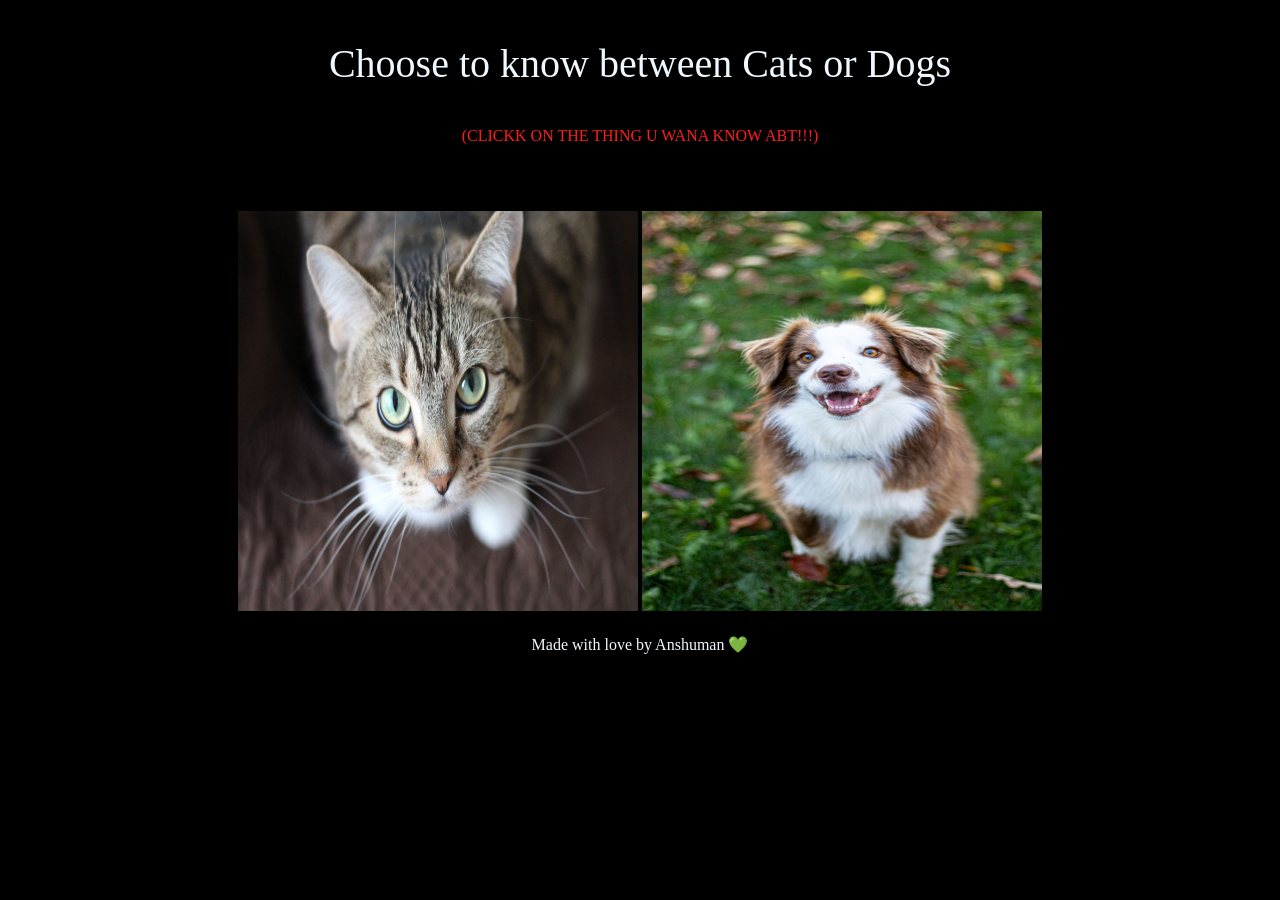
<file: index.html>
<!DOCTYPE html>
<html lang="en">
<head>
    <meta charset="UTF-8">
    <meta name="viewport" content="width=device-width, initial-scale=1.0">
    <link rel="stylesheet" href="style.css">
    <title>Cats & Dogs</title>
</head>
<body>

    <p class="mainPageHeading">Choose to know between Cats or Dogs</p>
    <p class="subHeading">(CLICKK ON THE THING U WANA KNOW ABT!!!)</p>

    <a href="cats.html">
        <img class="catsImg" src="cats.jpg">
    </a>

    <a href="dogs.html">
        <img class="dogImg" src="dogs.jpg">
    </a>

    <p class="credits">Made with love by Anshuman 💚</p>
</body>
</html>
</file>
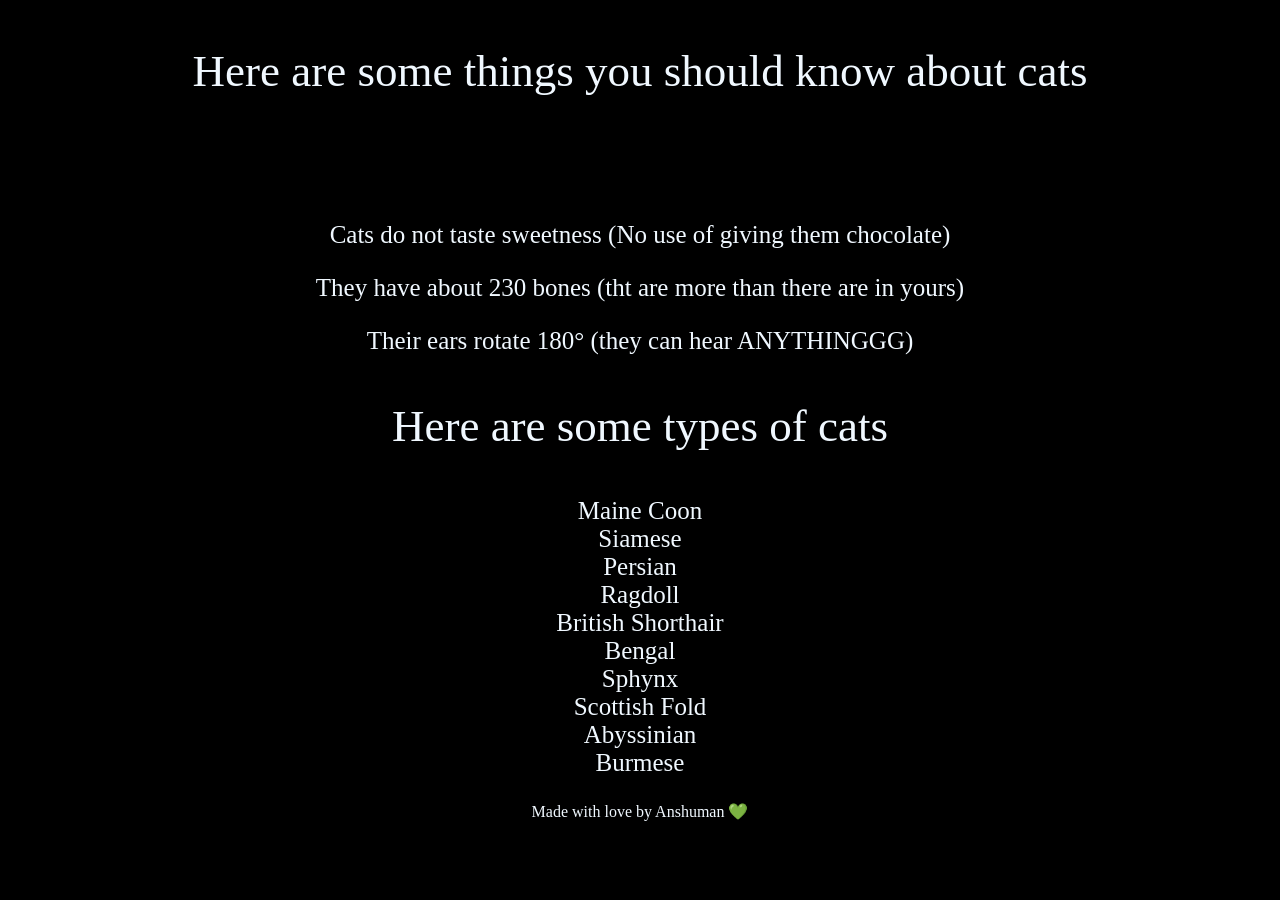
<file: cats.html>
<!DOCTYPE html>
<html lang="en">
<head>
    <meta charset="UTF-8">
    <meta name="viewport" content="width=device-width, initial-scale=1.0">
    <title>Cats</title>
    <link rel="stylesheet" href="style.css">
</head>
<body>
    <p class="catsHeading">Here are some things you should know about cats</p><br><br><br>
    <p class="catsFacts">Cats do not taste sweetness (No use of giving them chocolate)</p>
    <p class="catsFacts">They have about 230 bones (tht are more than there are in yours)</p>
    <p class="catsFacts">Their ears rotate 180° (they can hear ANYTHINGGG)</p>


    <p class="catsHeading">Here are some types of cats</p>
    <p class="catsFacts">Maine Coon<br>
        Siamese<br>
        Persian<br>
        Ragdoll<br>
        British Shorthair<br>
        Bengal<br>
        Sphynx<br>
        Scottish Fold<br>
        Abyssinian<br>
        Burmese<br>
    </p>

    <p class="credits">Made with love by Anshuman 💚</p>
</body>
</html>
</file>
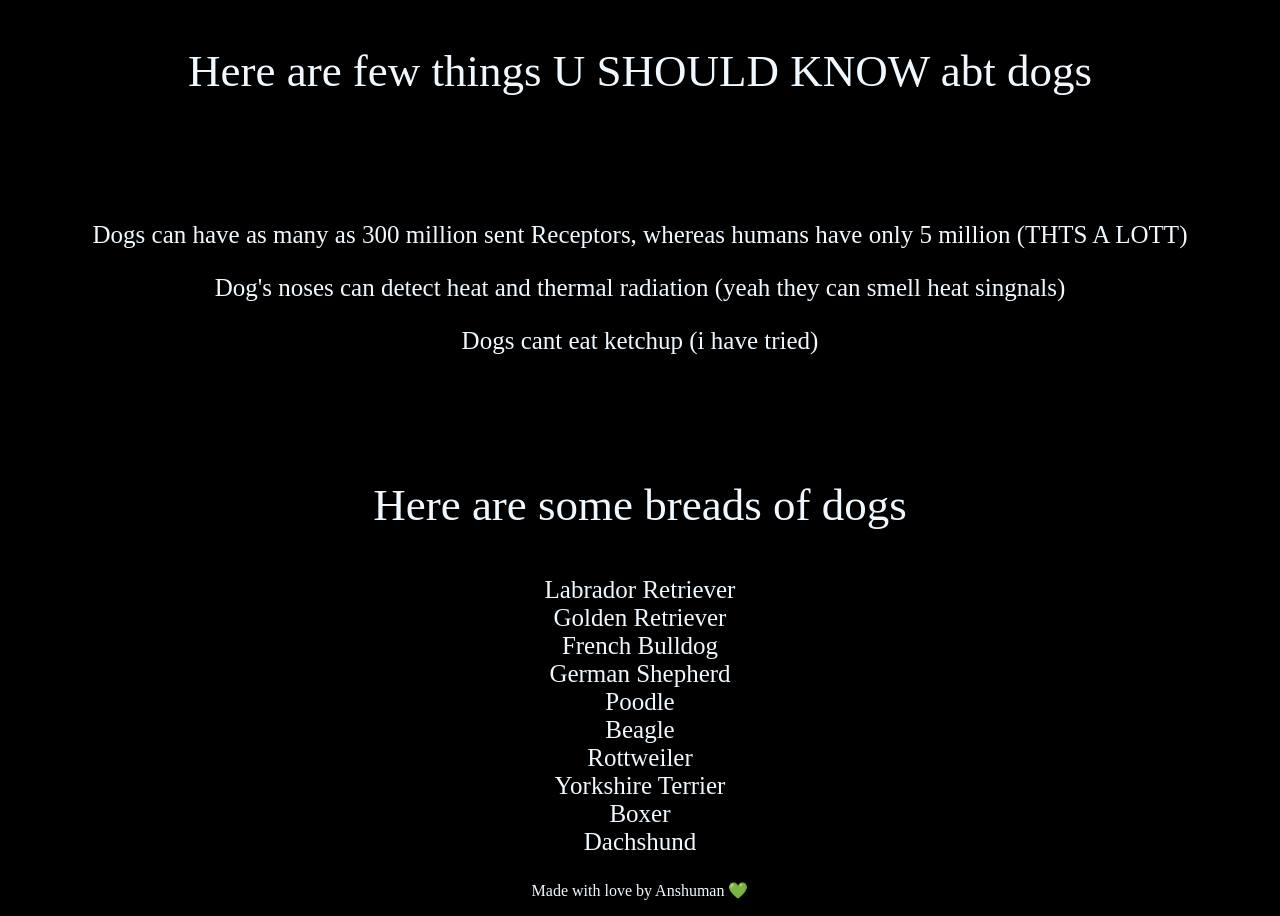
<file: dogs.html>
<!DOCTYPE html>
<html lang="en">
<head>
    <meta charset="UTF-8">
    <link rel="stylesheet" href="style.css">
    <meta name="viewport" content="width=device-width, initial-scale=1.0">
    <title>Dogs</title>
</head>
<body>
    <p class="dogsHeading">Here are few things U SHOULD KNOW abt dogs</p><br><br><br>
    <p class="dogsFacts">Dogs can have as many as 300 million sent Receptors, whereas humans have only 5 million (THTS A LOTT)</p>
    <p class="dogsFacts">Dog's noses can detect heat and thermal radiation (yeah they can smell heat singnals)</p>
    <p class="dogsFacts">Dogs cant eat ketchup (i have tried)</p><br><br><br>

    <p class="dogsHeading">Here are some breads of dogs</p>
    <p class="dogsFacts">Labrador Retriever<br>
        Golden Retriever<br>
        French Bulldog <br>
        German Shepherd<br>
        Poodle<br>
        Beagle<br>
        Rottweiler<br>
        Yorkshire Terrier<br>
        Boxer<br>
        Dachshund
    </p>

    <p class="credits">Made with love by Anshuman 💚</p>
</body>
</html>
</file>
<file: style.css>
body {
    background-color:black;
}

.mainPageHeading {
    color: aliceblue;
    text-align: center;
    font-size: 40px;
}

.catsImg {
    height: 400px;
    width: 400px;
    margin-left: 230px;
    margin-top: 50px;
}

.dogImg {
    height: 400px;
    width: 400px;
}

a {
    text-decoration: none;
}

.subHeading {
    color: rgb(255, 27, 27);
    text-align: center;
}

.credits {
    color: aliceblue;
    text-align: center;
    margin-top: 20px;
}

.dogsHeading {
    color: aliceblue;
    text-align: center;
    font-size: 45px;
}

.dogsFacts {
    color: aliceblue;
    font-size: 25px;
    text-align: center;
}

.catsHeading {
    color: aliceblue;
    text-align: center;
    font-size: 45px;
}

.catsFacts {
    color: aliceblue;
    font-size: 25px;
    text-align: center
}
</file>
